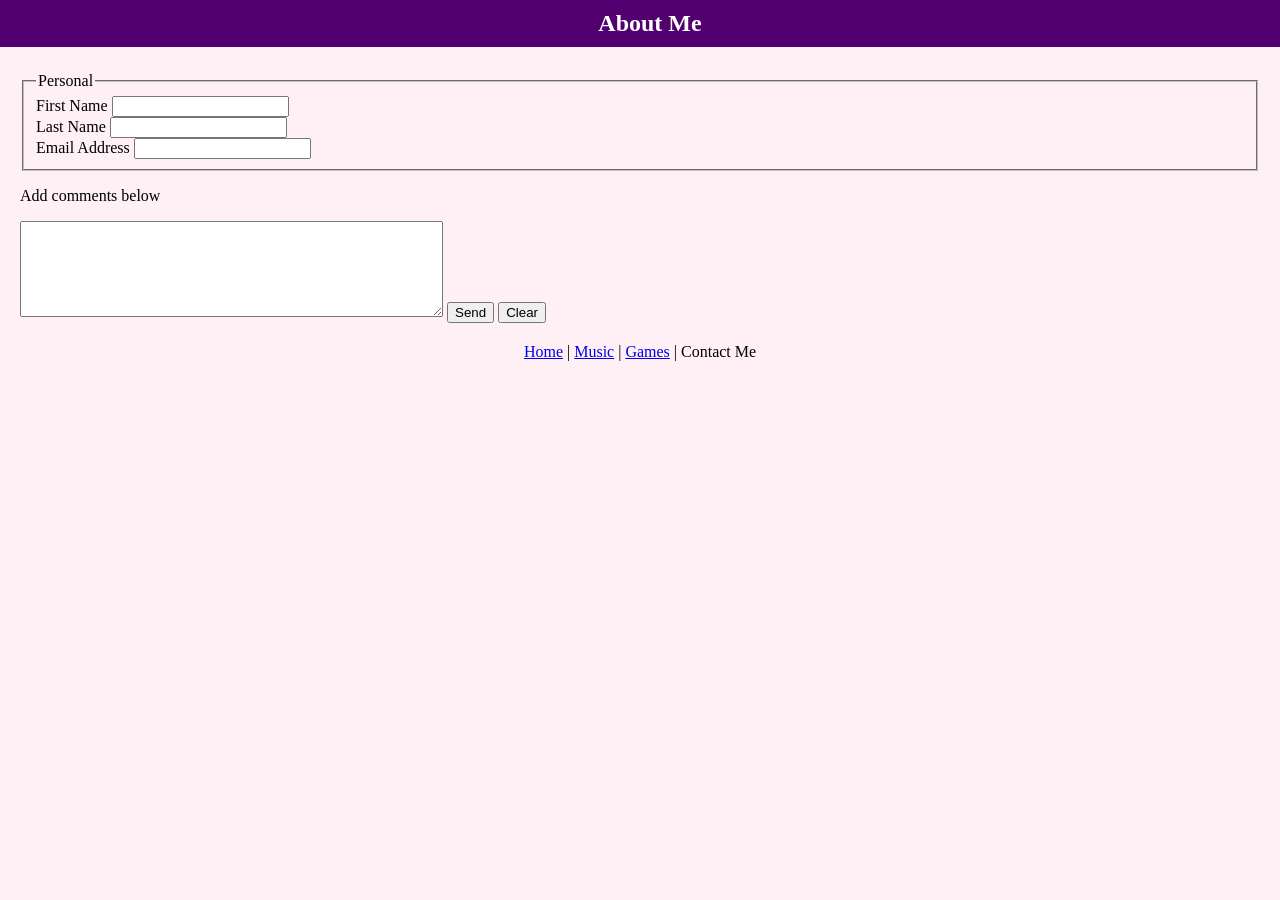
<file: about-me/contact.html>
<!DOCTYPE html>
<html lang="en">
<head>
  <meta charset="utf-8">
  <meta name="description" content="Get to know me!">
  <meta name="viewport" content="width=device-width, initial-scale=1">
  <title>Contact</title>
  <link rel="stylesheet" href="index1.css" type="text/css">
</head>
<body style="margin: 0px;">
  <nav style="background-color:rgb(82, 0, 112); margin: 0px 0px 0px 0px; padding: 10px" class="topnav">
  <h1 style="margin-top: 0px; margin-bottom: 0px; color: white; text-align: center;">About Me</h1>
  </nav> 
  <hr style="margin: 0px ;">
  <div style="margin-left: 20px;margin-right: 20px;margin-top: 70px;">

<fieldset>
           <legend>Personal</legend>
      <form>
           <label for="firstname">First Name</label>
           <input type="text" name="firstname" id="firstname"
                  accesskey="f" tabindex="1"/> <br />
           <label for="lastname">Last Name</label>
           <input type="text" name="lastname" id="lastname"
                  accesskey="l" tabindex="2"/> <br />
           <label for="email">Email Address</label>
           <input type="email" name="email" id="email"
                  accesskey="e" tabindex="3"/> <br />
</fieldset>
            <p>Add comments below</p>
            <textarea rows="6" cols="50" maxlength="255"></textarea>
            <input type="submit" name="submitform" value="Send">
            <input type="reset" value="Clear">
      </form>
    <footer>
      <nav style="margin-top: 20px; margin-bottom: 20px;">
        <div align="center">
          <a href="index.html">Home</a> | 
          <a href="music.html">Music</a> | 
          <a href="games.html">Games</a> | 
          Contact Me
        </div>
      </nav>
    </footer>
</file>
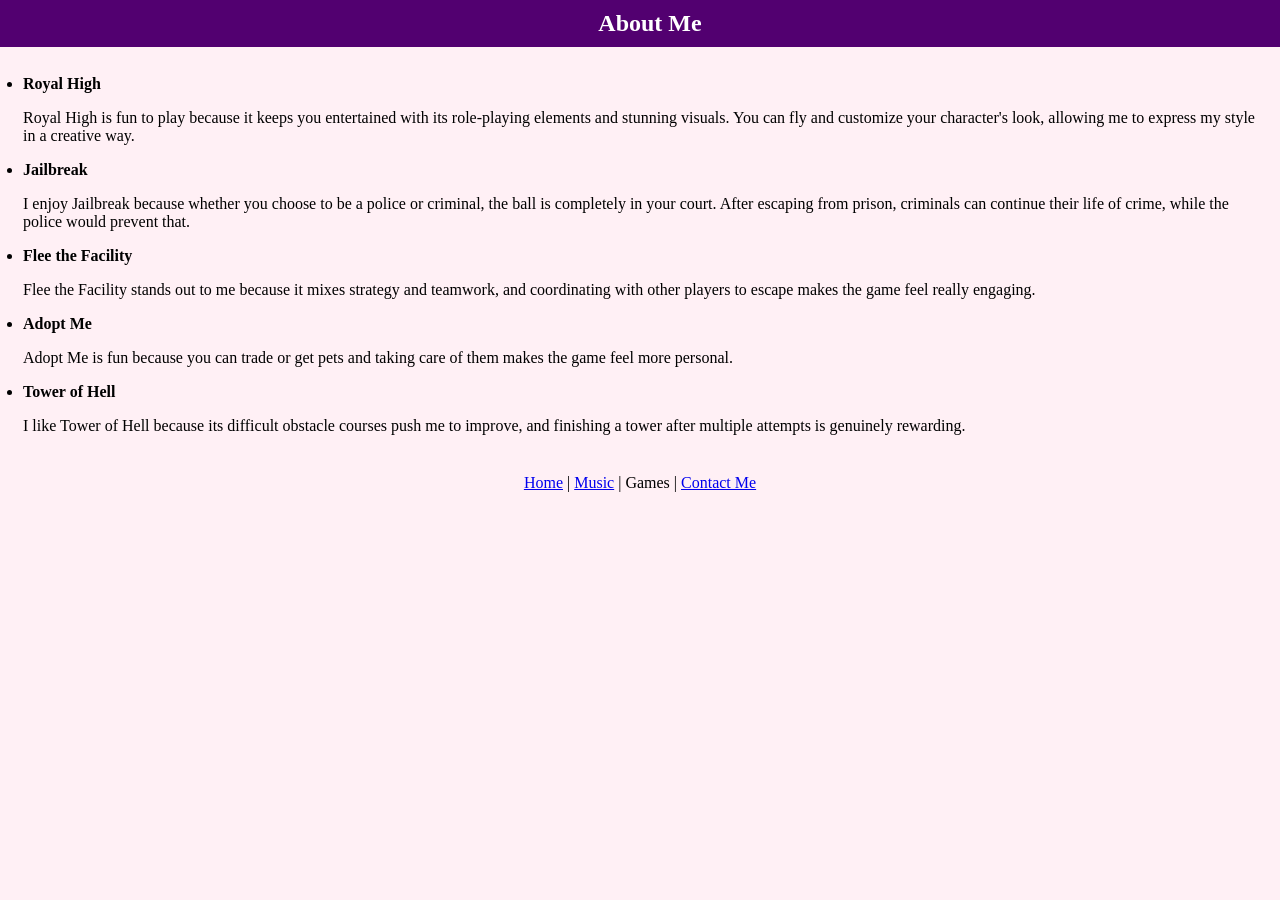
<file: about-me/games.html>
<!DOCTYPE html>
<html lang="en">
<head>
  <meta charset="utf-8">
  <meta name="description" content="Get to know me!">
  <meta name="viewport" content="width=device-width, initial-scale=1">
  <title>Games</title>
  <link rel="stylesheet" href="index1.css" type="text/css">
</head>
<body style="margin: 0px;">
  <nav style="background-color:rgb(82, 0, 112); margin: 0px 0px 0px 0px; padding: 10px" class="topnav">
  <h1 style="margin-top: 0px; margin-bottom: 0px; color: white; text-align: center;">About Me</h1>
  </nav> 
  <hr style="margin: 0px ;">
  <div style="margin-left: 20px;margin-right: 20px;margin-top: 70px;">

<table>
  <tr>
    <td>
      <ul style="margin: 0; padding: 0;">
        <li style="font-weight: bold;">Royal High</li>
          <p style="font-weight: none">Royal High is fun to play because it keeps you entertained with its role-playing elements and stunning visuals. You can fly and customize your character's look, allowing me to express my style in a creative way. </p>
        <li style="font-weight: bold;">Jailbreak</li>
          <p style="font-weight: none">I enjoy Jailbreak because whether you choose to be a police or criminal, the ball is completely in your court. After escaping from prison, criminals can continue their life of crime, while the police would prevent that.</p>
        <li style="font-weight: bold;">Flee the Facility</li>
          <p style="font-weight: none">Flee the Facility stands out to me because it mixes strategy and teamwork, and coordinating with other players to escape makes the game feel really engaging.</p>
        <li style="font-weight: bold;">Adopt Me</li>
          <p style="font-weight: none">Adopt Me is fun because you can trade or get pets and taking care of them makes the game feel more personal.</p>
        <li style="font-weight: bold;">Tower of Hell</li>
          <p style="font-weight: none">I like Tower of Hell because its difficult obstacle courses push me to improve, and finishing a tower after multiple attempts is genuinely rewarding.</p>
    </ul>
</table>

    <footer>
      <nav style="margin-top: 20px; margin-bottom: 20px;">
        <div align="center">
          <a href="index.html">Home</a> | 
          <a href="music.html">Music</a> | 
          Games | 
          <a href="contact.html">Contact Me</a>
        </div>
      </nav>
    </footer>
</file>
<file: about-me/index1.css>
nav.topnav{
  position : fixed;
  top:0;
  width: 100%;
}
body{
  background-color: lavenderblush;
  font-size: 16px;
}
</file>
